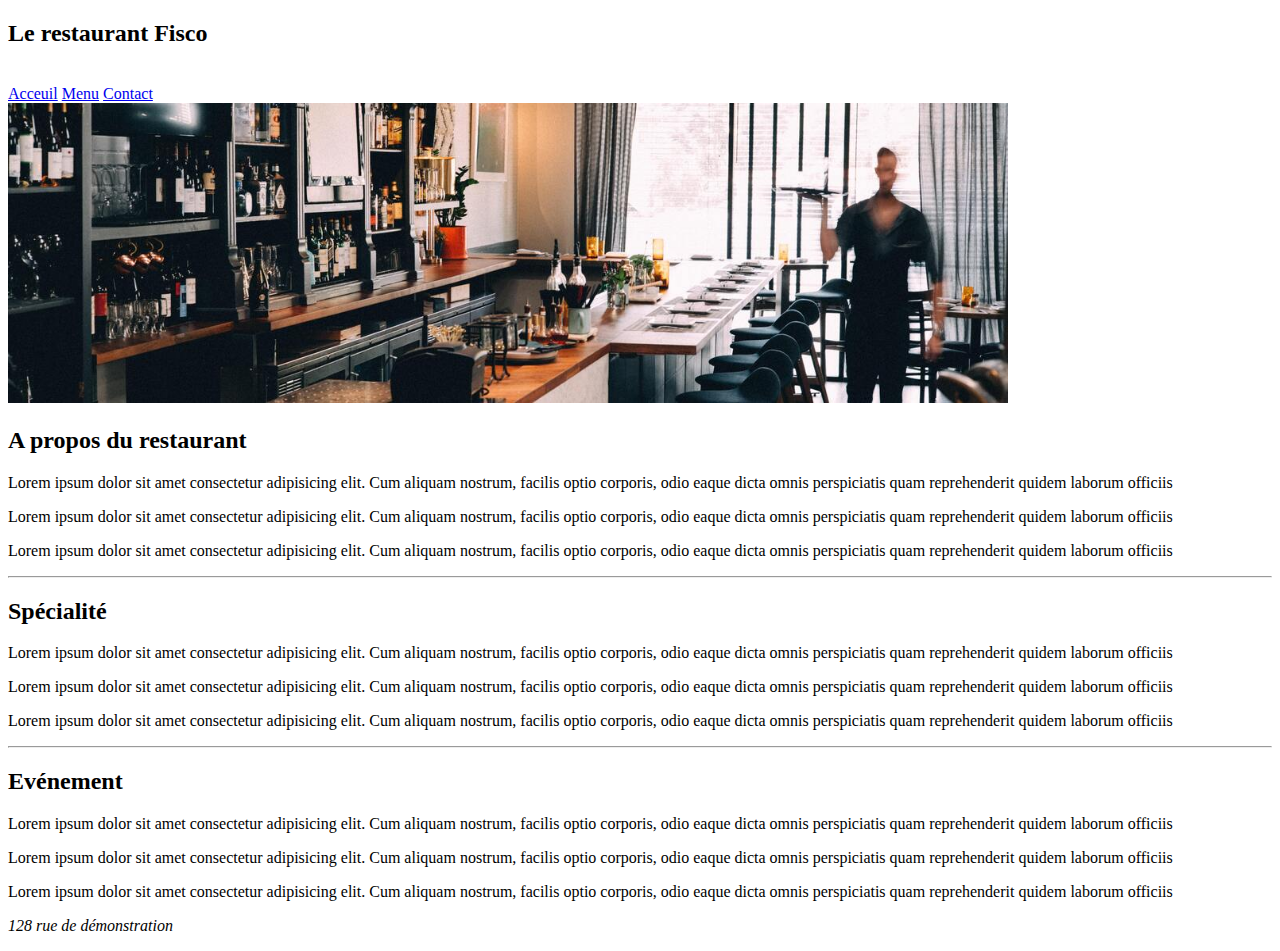
<file: index.html>
<!DOCTYPE html>
<html lang="en">
<head>
    <meta charset="UTF-8">
    <meta http-equiv="X-UA-Compatible" content="IE=edge">
    <meta name="viewport" content="width=device-width, initial-scale=1.0">
    <title>Document</title>
    
</head>
<body>
    <h2>Le restaurant Fisco </h2><br>
    <a href="index.html" target="_blank">Acceuil</a>  <a href="menu.html">Menu</a>  <a href="contact.html">Contact</a><br>

    <img src="images/shangyou-shi-VdRex9AiBOc-unsplash (1) (1).jpg" width="1000" height="300" alt="">






<h2>A propos du restaurant </h2>
<p>Lorem ipsum dolor sit amet consectetur adipisicing elit. Cum aliquam nostrum, facilis optio corporis, odio eaque dicta omnis perspiciatis quam reprehenderit quidem laborum officiis</p>
<p>Lorem ipsum dolor sit amet consectetur adipisicing elit. Cum aliquam nostrum, facilis optio corporis, odio eaque dicta omnis perspiciatis quam reprehenderit quidem laborum officiis</p>
<p>Lorem ipsum dolor sit amet consectetur adipisicing elit. Cum aliquam nostrum, facilis optio corporis, odio eaque dicta omnis perspiciatis quam reprehenderit quidem laborum officiis</p>
<hr>

<h2>Spécialité</h2>
<p>Lorem ipsum dolor sit amet consectetur adipisicing elit. Cum aliquam nostrum, facilis optio corporis, odio eaque dicta omnis perspiciatis quam reprehenderit quidem laborum officiis</p>
<p>Lorem ipsum dolor sit amet consectetur adipisicing elit. Cum aliquam nostrum, facilis optio corporis, odio eaque dicta omnis perspiciatis quam reprehenderit quidem laborum officiis</p>
<p>Lorem ipsum dolor sit amet consectetur adipisicing elit. Cum aliquam nostrum, facilis optio corporis, odio eaque dicta omnis perspiciatis quam reprehenderit quidem laborum officiis</p>
<hr>
<h2>Evénement</h2>
<p>Lorem ipsum dolor sit amet consectetur adipisicing elit. Cum aliquam nostrum, facilis optio corporis, odio eaque dicta omnis perspiciatis quam reprehenderit quidem laborum officiis</p>
<p>Lorem ipsum dolor sit amet consectetur adipisicing elit. Cum aliquam nostrum, facilis optio corporis, odio eaque dicta omnis perspiciatis quam reprehenderit quidem laborum officiis</p>
<p>Lorem ipsum dolor sit amet consectetur adipisicing elit. Cum aliquam nostrum, facilis optio corporis, odio eaque dicta omnis perspiciatis quam reprehenderit quidem laborum officiis</p>
<p><i>128 rue de démonstration</i></p>



</body>
</html>
</file>
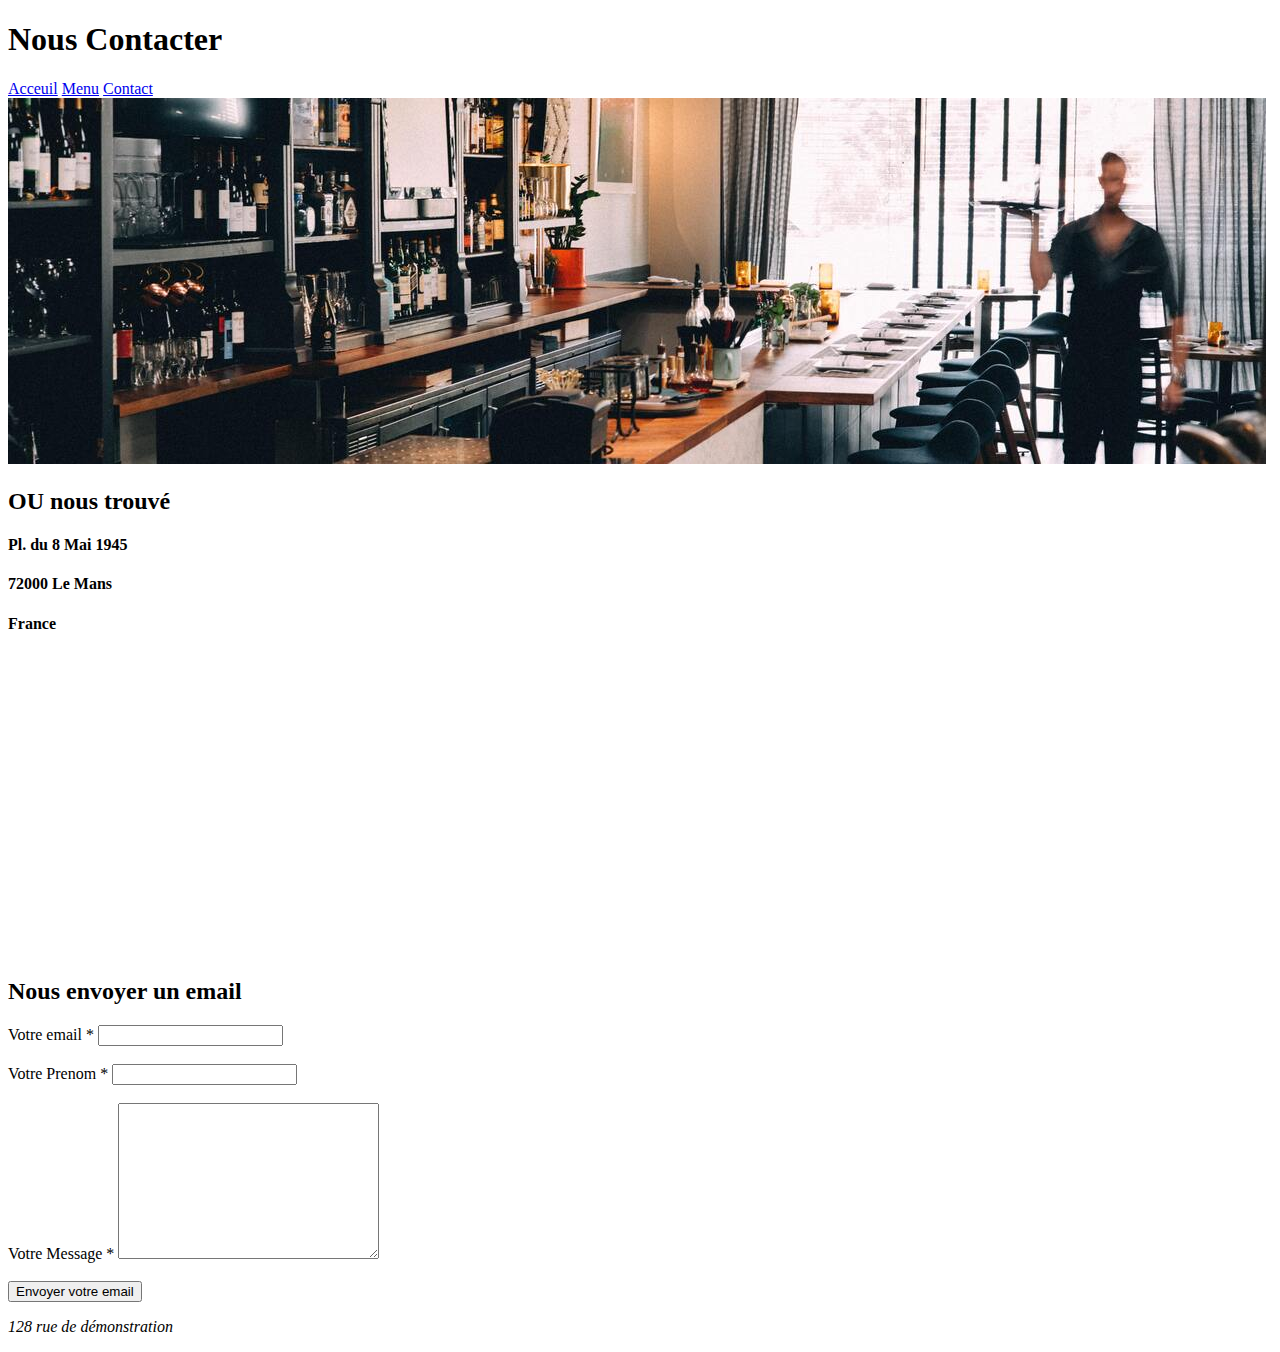
<file: contact.html>
<!DOCTYPE html>
<html lang="en">
<head>
    <meta charset="UTF-8">
    <meta http-equiv="X-UA-Compatible" content="IE=edge">
    <meta name="viewport" content="width=device-width, initial-scale=1.0">
    <title>Document</title>
   
</head>
<body>
    <h1>Nous Contacter</h1>
    <a href="index.html" target="_blank">Acceuil</a>  <a href="menu.html">Menu</a>  <a href="contact.html" >Contact</a><br>
    <img src="images/shangyou-shi-VdRex9AiBOc-unsplash (1) (1).jpg"  alt="">

<h2>OU nous trouvé</h2> 
<h4>Pl. du 8 Mai 1945</h4>
<h4>72000 Le Mans</h4>
<h4>France</h4>

<iframe src="https://www.google.com/maps/embed?pb=!1m18!1m12!1m3!1d7885.917305429687!2d0.1824838169188684!3d47.99657238379766!2m3!1f0!2f0!3f0!3m2!1i1024!2i768!4f13.1!3m3!1m2!1s0x47e28f42e76f4ec5%3A0xc4d190b593828438!2sGare%20du%20Mans!5e0!3m2!1sfr!2sfr!4v1665408485677!5m2!1sfr!2sfr" width="900" height="300" style="border:0;" allowfullscreen="" loading="lazy" referrerpolicy="no-referrer-when-downgrade"></iframe>




<h2>Nous envoyer un email</h2> 
<form action="">
 <label for="Votre email">Votre email *</label>
   <input type="text"><br><br>
 <label for="Votre Prenom">Votre Prenom *</label>
     <input type="text"><br><br>
 <label for="Votre Message">Votre Message *</label>
 <textarea name="" id="" cols="30" rows="10"></textarea><br><br>
 <input type="button" value="Envoyer votre email">
 <p><i>128 rue de démonstration</i></p>
</form>



</body>
</html>
</file>
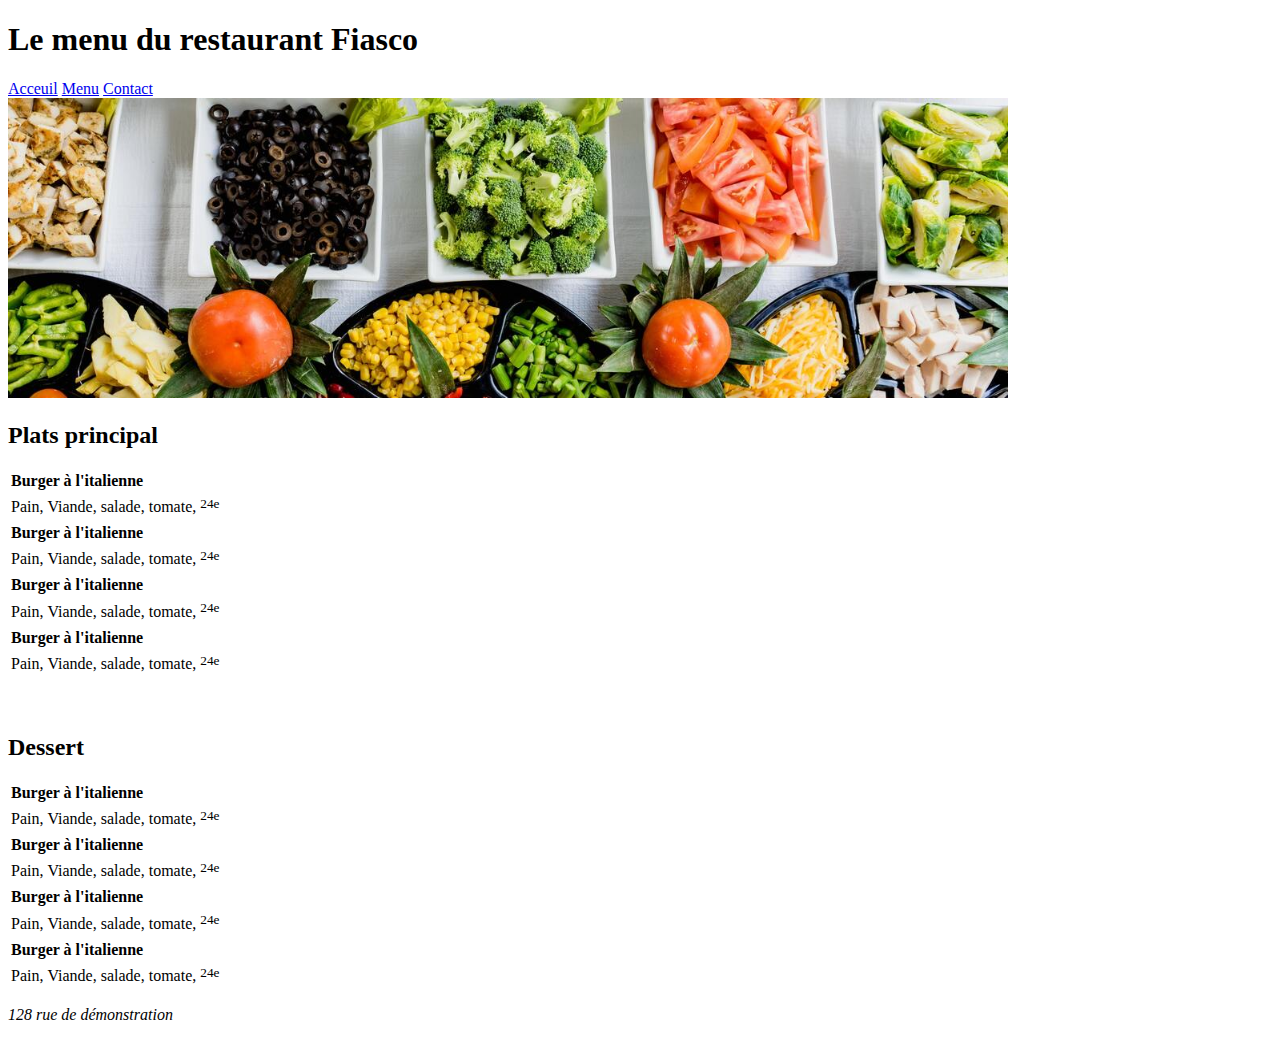
<file: menu.html>
<!DOCTYPE html>
<html lang="fr">
<head>
    <meta charset="UTF-8">
    <meta http-equiv="X-UA-Compatible" content="IE=edge">
    <meta name="viewport" content="width=device-width, initial-scale=1.0">
    <title>Menu</title>
</head>
<body>
    <h1>Le menu du restaurant Fiasco</h1>
    <a href="index.html" target="_blank">Acceuil</a>  <a href="menu.html">Menu</a>  <a href="contact.html" >Contact</a><br>

    <img src="images/dan-gold-4_jhDO54BYg-unsplash (1) (1).jpg" width="1000" height="300" alt="">
        
    <strong><h2>Plats principal</h2></strong>
   <table>
    <tr>
        <td><strong>Burger à l'italienne</strong></td>
    </tr>
   </table>
 
    <table>
      
        <tr>
            <td>Pain,</td>
            <td>Viande,</td>
            <td>salade,</td>
            <td>tomate,</td>
            <td><sup>24e</sup></td>
        </tr>
    </table>
    <table>
        <tr>
            <td><strong>Burger à l'italienne</strong></td>
        </tr>
       </table>
     
        <table>
          
            <tr>
                <td>Pain,</td>
                <td>Viande,</td>
                <td>salade,</td>
                <td>tomate,</td>
                <td><sup>24e</sup></td>
            </tr>
        </table>
        <table>
            <tr>
                <td><strong>Burger à l'italienne</strong></td>
            </tr>
           </table>
         
            <table>
              
                <tr>
                    <td>Pain,</td>
                    <td>Viande,</td>
                    <td>salade,</td>
                    <td>tomate,</td>
                    <td><sup>24e</sup></td>
                </tr>
            </table>
            <table>
                <tr>
                    <td><strong>Burger à l'italienne</strong></td>
                </tr>
               </table>
             
                <table>
                  
                    <tr>
                        <td>Pain,</td>
                        <td>Viande,</td>
                        <td>salade,</td>
                        <td>tomate,</td>
                        <td><sup>24e</sup></td>
                    </tr>
                </table>

                <br><br>

                  <strong><h2>Dessert</h2></strong>
   <table>
    <tr>
        <td><strong>Burger à l'italienne</strong></td>
    </tr>
   </table>
 
    <table>
      
        <tr>
            <td>Pain,</td>
            <td>Viande,</td>
            <td>salade,</td>
            <td>tomate,</td>
            <td><sup>24e</sup></td>
        </tr>
    </table>
    <table>
        <tr>
            <td><strong>Burger à l'italienne</strong></td>
        </tr>
       </table>
     
        <table>
          
            <tr>
                <td>Pain,</td>
                <td>Viande,</td>
                <td>salade,</td>
                <td>tomate,</td>
                <td><sup>24e</sup></td>
            </tr>
        </table>
        <table>
            <tr>
                <td><strong>Burger à l'italienne</strong></td>
            </tr>
           </table>
         
            <table>
              
                <tr>
                    <td>Pain,</td>
                    <td>Viande,</td>
                    <td>salade,</td>
                    <td>tomate,</td>
                    <td><sup>24e</sup></td>
                </tr>
            </table>
            <table>
                <tr>
                    <td><strong>Burger à l'italienne</strong></td>
                </tr>
               </table>
             
                <table>
                  
                    <tr>
                        <td>Pain,</td>
                        <td>Viande,</td>
                        <td>salade,</td>
                        <td>tomate,</td>
                        <td><sup>24e</sup></td>
                     </tr>
                </table>
                <p><i>128 rue de démonstration</i></p>
</body>
</html>
</file>
